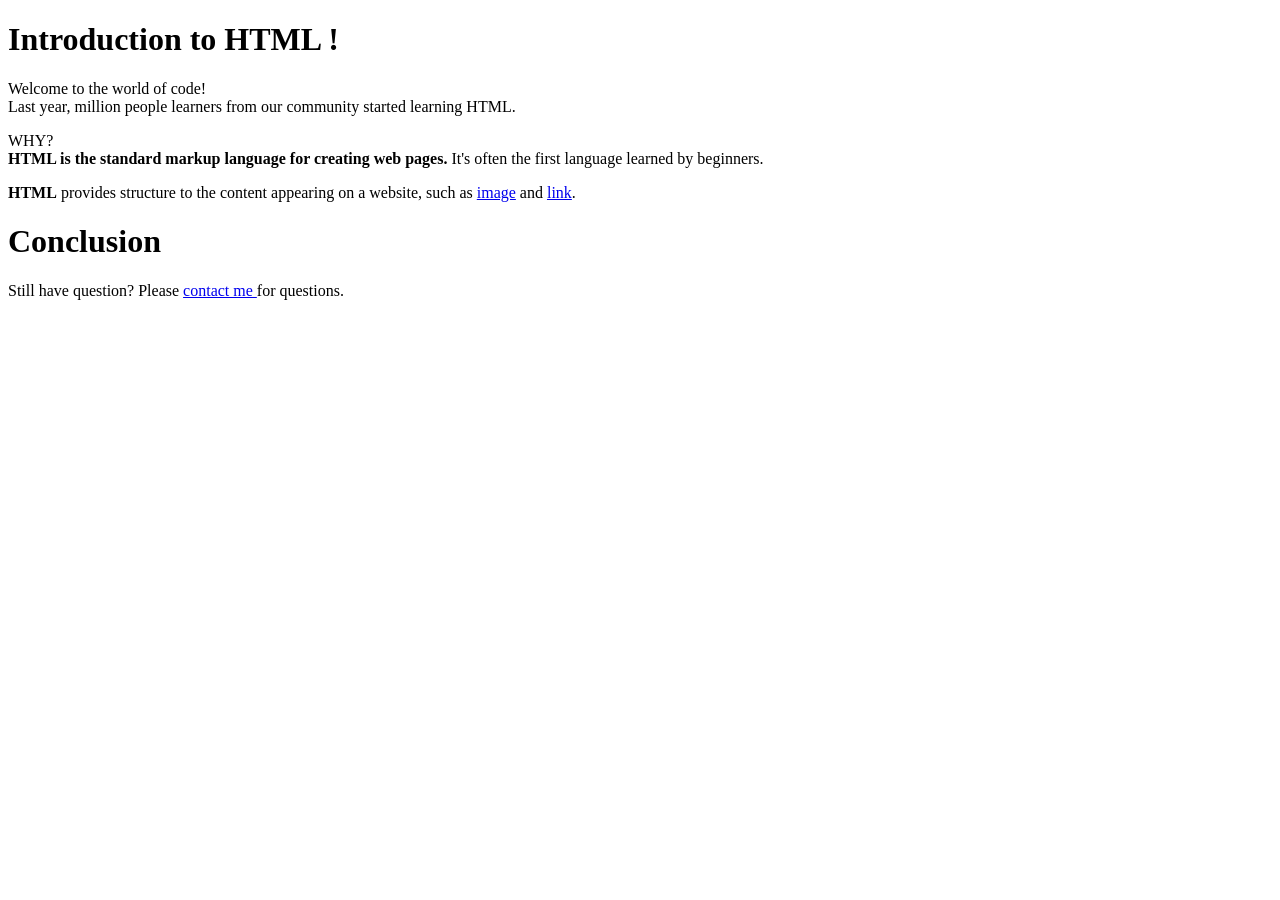
<file: EX1/index.html>
<!-- Write your code here -->
<!DOCTYPE html>
<html lang="en">
<head>
    <meta charset="UTF-8">
    <meta name="viewport" content="width=device-width, initial-scale=1.0">
    <title>Document</title>
</head>
<body>
    <h1>Introduction to HTML !</h1>
    <p>Welcome to the world of code!<br>Last year, million people learners from our community started learning HTML.</p>
    <p>WHY?<br><b>HTML is the standard markup language for creating web pages.</b> It's often the first language learned by beginners.</p>
    <p><b>HTML</b> provides structure to the content appearing on a website, such as <a href="https://img.cambodianess.com/uploads/article/12-2025/1766666518.jpg">image</a> and <a href="https://www.youtube.com">link</a>.</p>
    <h1>Conclusion</h1>
    <p>Still have question? Please <a href="chankeanghuy21@gmail.com">contact me </a> for questions.</p>
</body>
</html>
</file>
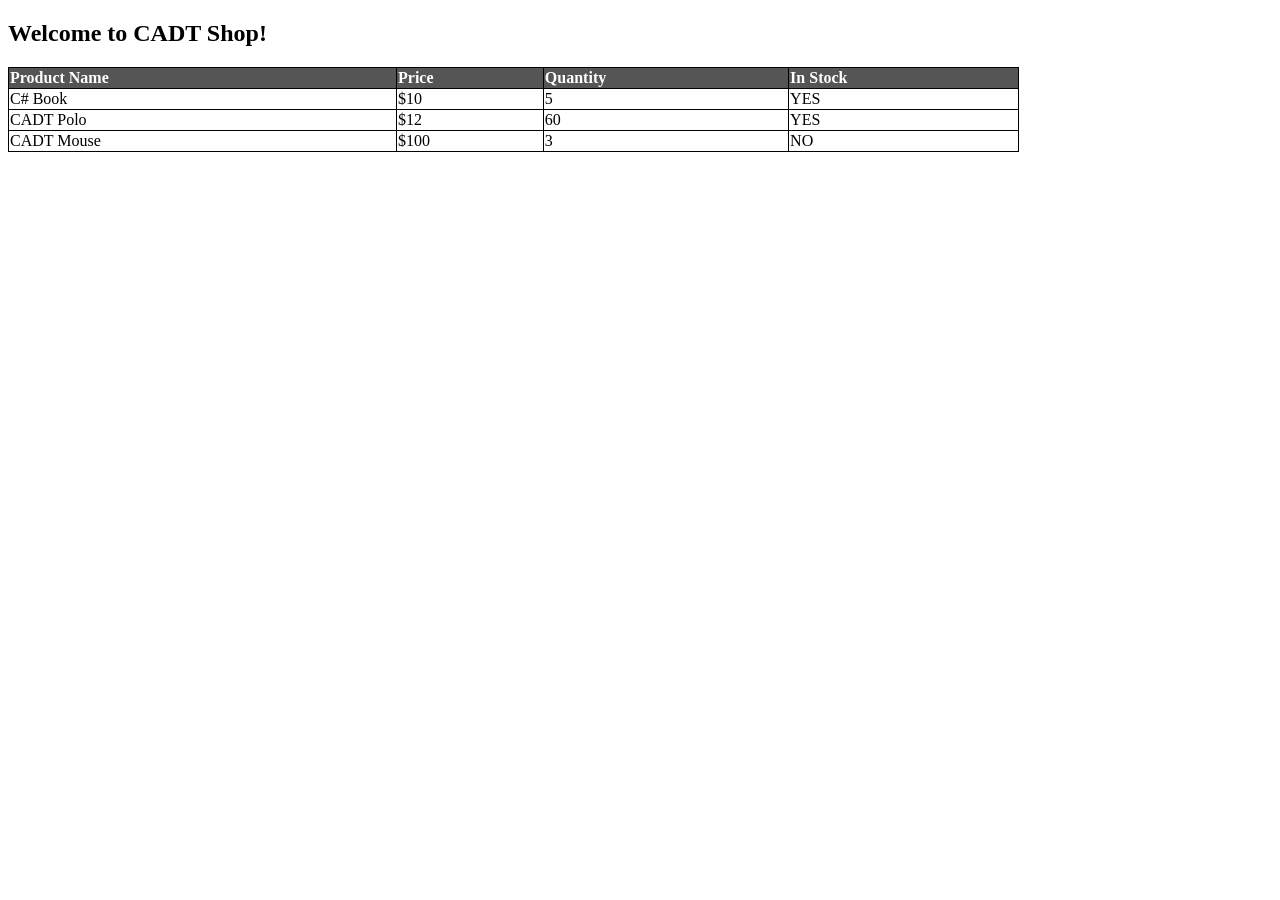
<file: EX4/index.html>
<!-- Write your code here -->
 <!DOCTYPE html>
 <html lang="en">
 <head>
    <meta charset="UTF-8">
    <meta name="viewport" content="width=device-width, initial-scale=1.0">
    <title>CADT Shop</title>
    <link rel="stylesheet" href="style.css">
 </head>
 <body>
    <h2>Welcome to CADT Shop!</h2>
    <table>
        <tr>
            <th>Product Name</th>
            <th>Price</th>
            <th>Quantity</th>
            <th>In Stock</th>
        </tr>
        <tr>
            <td>C# Book</td>
            <td>$10</td>
            <td>5</td>
            <td>YES</td>
        </tr>
        <tr>
            <td>CADT Polo</td>
            <td>$12</td>
            <td>60</td>
            <td>YES</td>
        </tr>
        <tr>
            <td>CADT Mouse</td>
            <td>$100</td>
            <td>3</td>
            <td>NO</td>
        </tr>
    </table>
 </body>
 </html>
</file>
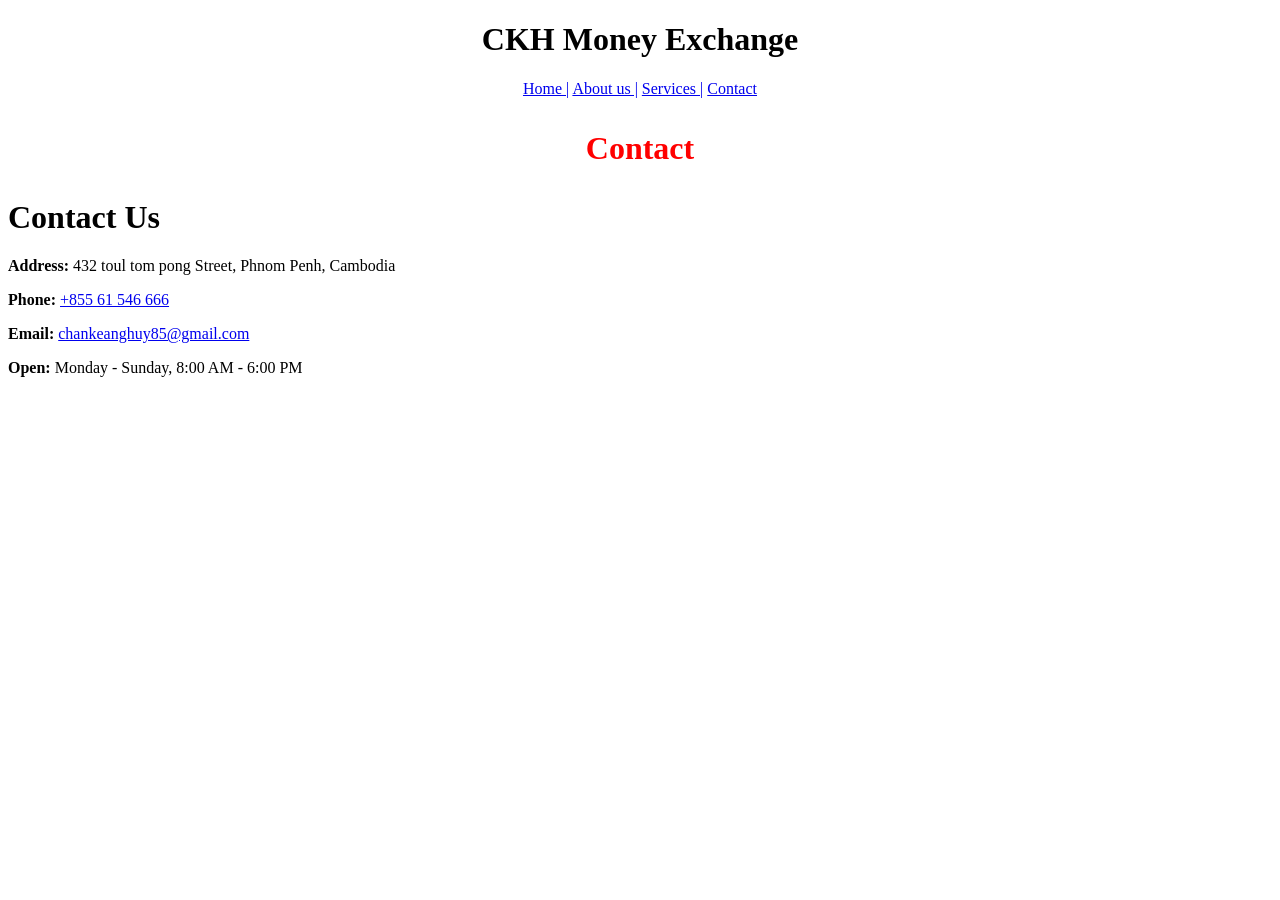
<file: EX3/contact.html>
<!-- Write your code here -->
 <!DOCTYPE html>
<html>
<head>
  <meta charset="UTF-8">
  <title>Contact</title>
</head>
<body>
      <header>
  <h1 align="center">CKH Money Exchange</h1>
  <header align="center">
        <p><a href="home.html">Home |</a>
        <a href="about.html">About us |</a>
        <a href="services.html">Services |</a>
        <a href="contact.html">Contact </a>
    </header>
    <h1><p style="color: red; text-align: center;"> Contact</h1>
</header>

  <h1>Contact Us</h1>
  <p><b>Address:</b> 432 toul tom pong Street, Phnom Penh, Cambodia</p>
  <p><b>Phone:</b> <a href="tel:+85561546666">+855 61 546 666</a></p>
  <p><b>Email:</b> <a href="mailto:chankeanghuy85@gmail.com">chankeanghuy85@gmail.com</a></p>
  <p><b>Open:</b> Monday - Sunday, 8:00 AM - 6:00 PM</p>

</body>
</html>
</file>
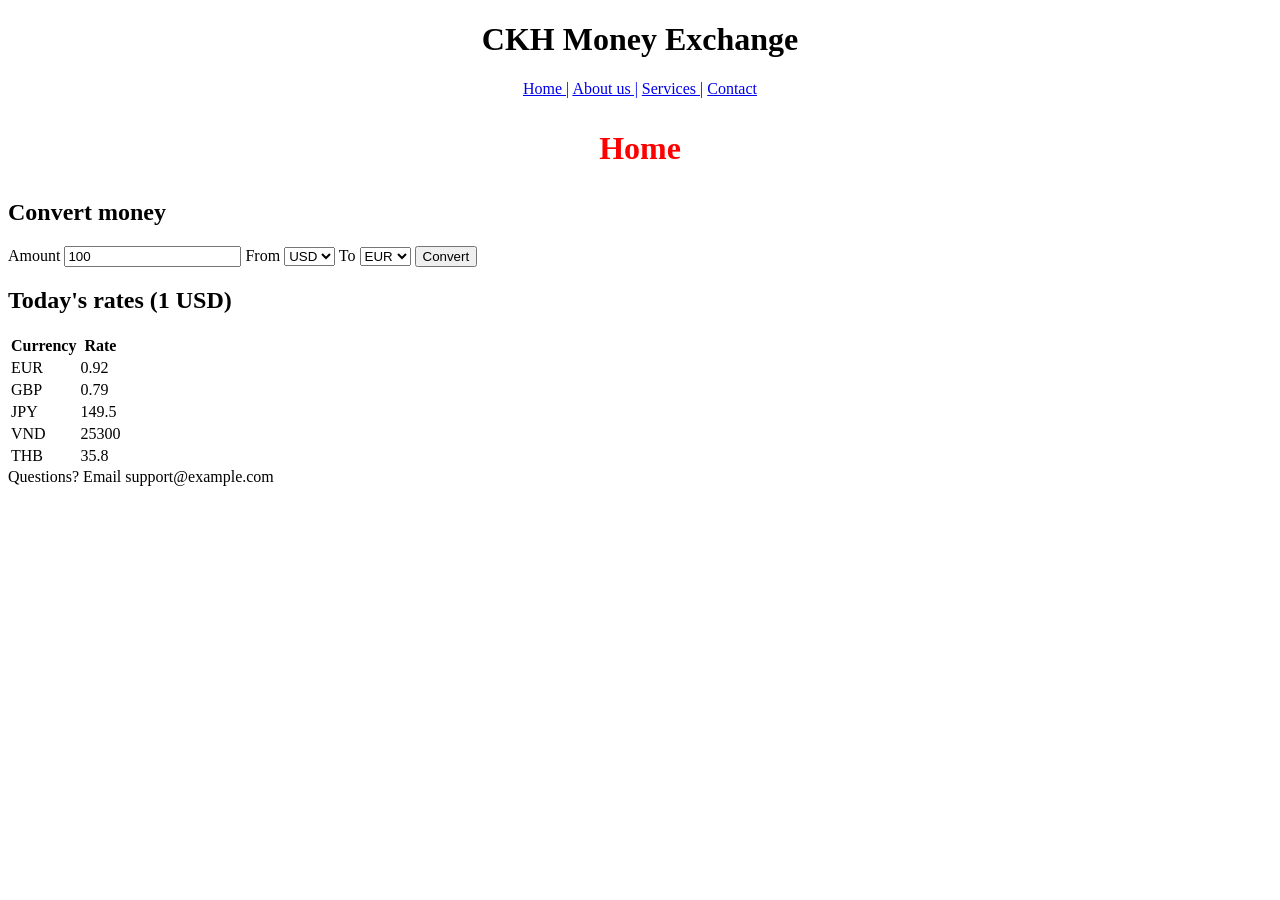
<file: EX3/home.html>
<!-- Write your code here -->
 <!DOCTYPE html>
<html lang="en">
<head>
<meta charset="UTF-8">
<meta name="viewport" content="width=device-width, initial-scale=1">
<title>CKH Money Exchange</title>
</head>
<body>

<header>
  <h1 align="center">CKH Money Exchange</h1>
  <header align="center">
        <p><a href="home.html">Home |</a>
        <a href="about.html">About us |</a>
        <a href="services.html">Services |</a>
        <a href="contact.html">Contact </a>
    </header>
    <h1><p style="color: red; text-align: center;"> Home</h1>
</header>

<main>
  <div class="box">
    <h2>Convert money</h2>
    <label for="amount">Amount</label>
    <input id="amount" type="number" value="100" min="0">

    <label for="from">From</label>
    <select id="from"></select>

    <label for="to">To</label>
    <select id="to"></select>

    <button id="go" type="button">Convert</button>
    <div class="result" id="result"></div>
  </div>

  <div class="box" id="rates">
    <h2>Today's rates (1 USD)</h2>
    <table id="table"><tr><th>Currency</th><th>Rate</th></tr></table>
  </div>
</main>

<footer id="contact">Questions? Email support@example.com</footer>

<script>
var rates = {USD:1, EUR:0.92, GBP:0.79, JPY:149.5, VND:25300, THB:35.8};

var from = document.getElementById('from');
var to = document.getElementById('to');
var table = document.getElementById('table');

for (var c in rates) {
  from.add(new Option(c, c));
  to.add(new Option(c, c));
  if (c !== 'USD') {
    var row = table.insertRow();
    row.insertCell().textContent = c;
    row.insertCell().textContent = rates[c];
  }
}
from.value = 'USD';
to.value = 'EUR';

document.getElementById('go').onclick = function () {
  var amount = parseFloat(document.getElementById('amount').value) || 0;
  var value = amount / rates[from.value] * rates[to.value];
  document.getElementById('result').textContent =
    amount + ' ' + from.value + ' = ' + value.toFixed(2) + ' ' + to.value;
};
</script>
</body>
</html>
</file>
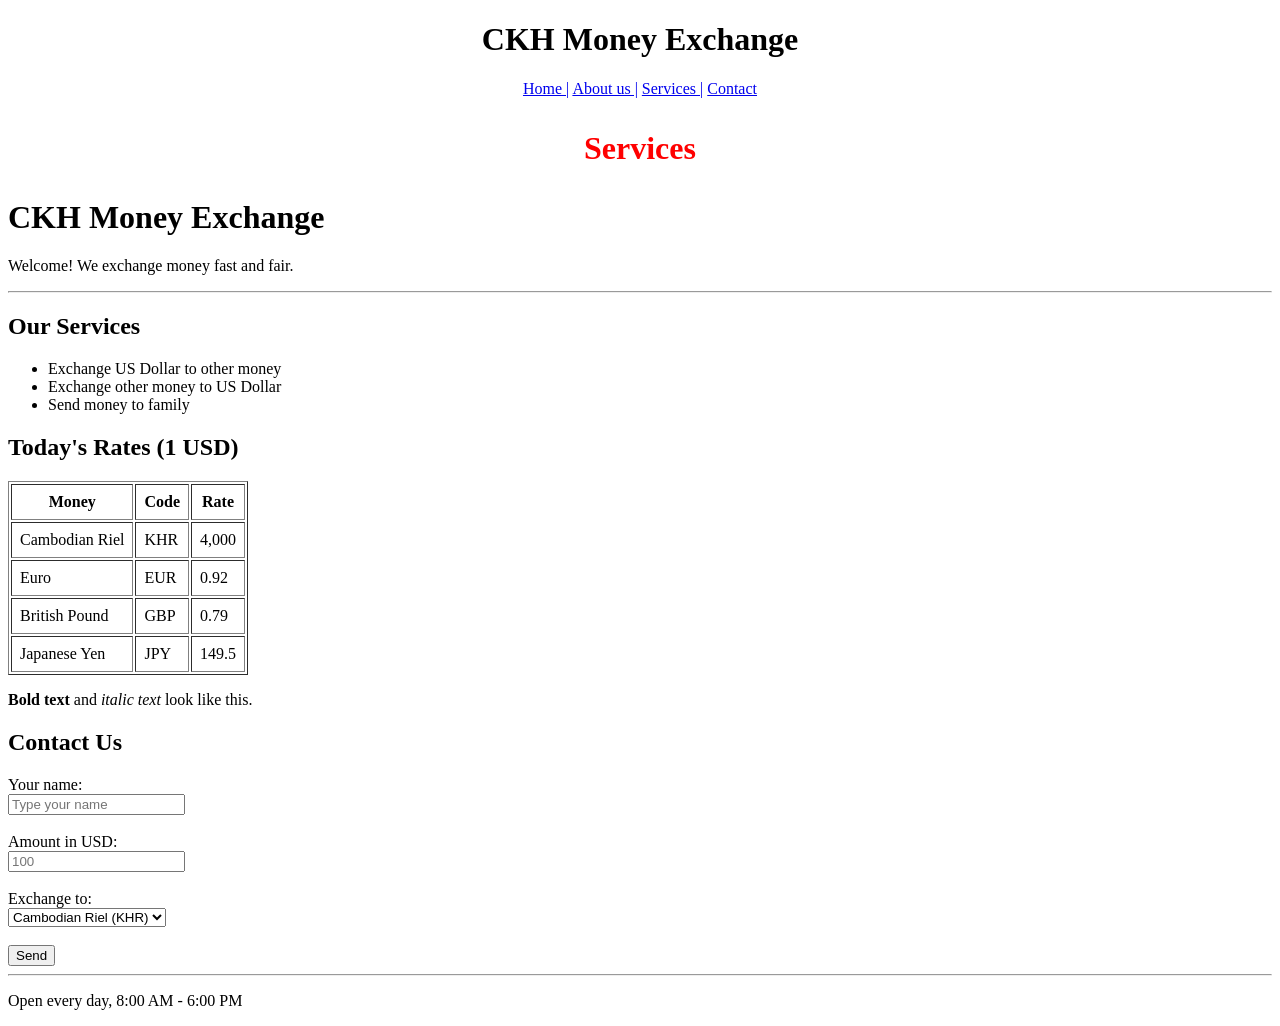
<file: EX3/services.html>
<!-- Write your code here -->
 <!DOCTYPE html>
<html>
<head>
  <meta charset="UTF-8">
  <title>Easy Money Exchange</title>
</head>
<body>
    <header>
  <h1 align="center">CKH Money Exchange</h1>
  <header align="center">
        <p><a href="home.html">Home |</a>
        <a href="about.html">About us |</a>
        <a href="services.html">Services |</a>
        <a href="contact.html">Contact </a>
    </header>
    <h1><p style="color: red; text-align: center;"> Services</h1>
</header>

  <h1>CKH Money Exchange</h1>
  <p>Welcome! We exchange money fast and fair.</p>

  <hr>
  <h2 id="services">Our Services</h2>
  <ul>
    <li>Exchange US Dollar to other money</li>
    <li>Exchange other money to US Dollar</li>
    <li>Send money to family</li>
  </ul>

  <h2 id="rates">Today's Rates (1 USD)</h2>
  <table border="1" cellpadding="8">
    <tr>
      <th>Money</th>
      <th>Code</th>
      <th>Rate</th>
    </tr>
    <tr>
      <td>Cambodian Riel</td>
      <td>KHR</td>
      <td>4,000</td>
    </tr>
    <tr>
      <td>Euro</td>
      <td>EUR</td>
      <td>0.92</td>
    </tr>
    <tr>
      <td>British Pound</td>
      <td>GBP</td>
      <td>0.79</td>
    </tr>
    <tr>
      <td>Japanese Yen</td>
      <td>JPY</td>
      <td>149.5</td>
    </tr>
  </table>
  <p><b>Bold text</b> and <i>italic text</i> look like this.</p>

  <h2 id="contact">Contact Us</h2>
  <form>
    <label>Your name:</label><br>
    <input type="text" placeholder="Type your name"><br><br>

    <label>Amount in USD:</label><br>
    <input type="number" placeholder="100"><br><br>

    <label>Exchange to:</label><br>
    <select>
      <option>Cambodian Riel (KHR)</option>
      <option>Euro (EUR)</option>
      <option>British Pound (GBP)</option>
      <option>Japanese Yen (JPY)</option>
    </select><br><br>

    <button type="submit">Send</button>
  </form>

  <hr>
  <p>Open every day, 8:00 AM - 6:00 PM</p>

</body>
</html>
</file>
<file: EX4/style.css>
table{
    width:80%;
    border-collapse: collapse;
}
th, td{
    text-align: left;
    border: 1px solid black;
}
th{
    background-color: #555;
    color: white;
}
</file>
